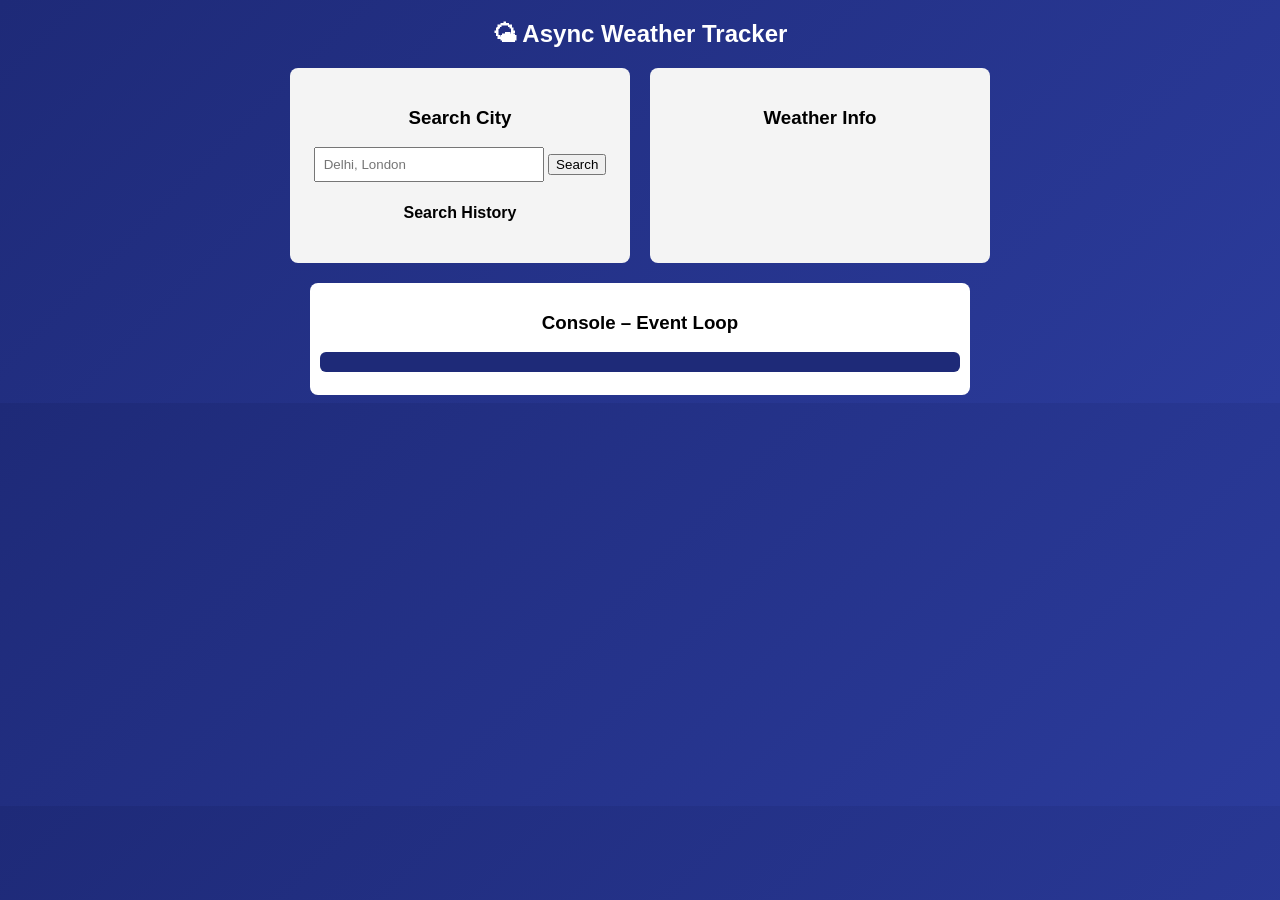
<file: index.html>
<!DOCTYPE html>
<html>
<head>
<title>Async Weather Tracker</title>
<link rel="stylesheet" href="style.css">
</head>

<body>

<h2>🌤 Async Weather Tracker</h2>

<div class="container">

<div class="search-box">
<h3>Search City</h3>
<input type="text" id="cityInput" placeholder="Delhi, London">
<button onclick="getWeather()">Search</button>

<h4>Search History</h4>
<div id="history"></div>
</div>

<div class="weather-box">
<h3>Weather Info</h3>
<div id="weatherResult"></div>
</div>

</div>

<div class="console">
<h3>Console – Event Loop</h3>
<pre id="consoleLog"></pre>
</div>

<script src="script.js"></script>

</body>
</html>
</file>
<file: style.css>
body{
font-family: Arial;
background: linear-gradient(135deg,#1e2a78,#2b3b9b);
color:white;
text-align:center;
}

h2{
margin-top:20px;
}

.container{
display:flex;
justify-content:center;
gap:20px;
margin:20px;
}

.search-box,.weather-box{
background:#f4f4f4;
color:black;
padding:20px;
border-radius:8px;
width:300px;
}

input{
width:70%;
padding:8px;
}

/* button{
padding:8px 15px;
background:#ff6b35;
border:none;
color:white;
cursor:pointer;
} */

.history-btn{
background:#ff6b35;
color:white;
border:none;
padding:6px 14px;
margin:5px;
border-radius:20px;
cursor:pointer;
font-size:14px;
}

.history-btn:hover{
background:#e85a2c;
}

button:hover{
background:#e85a2c;
}

.console{
background:white;
color:black;
width:640px;
margin:auto;
padding:10px;
border-radius:8px;
}

pre{
background:#1e2a78;
color:white;
padding:10px;
border-radius:6px;
text-align:left;
}
</file>
